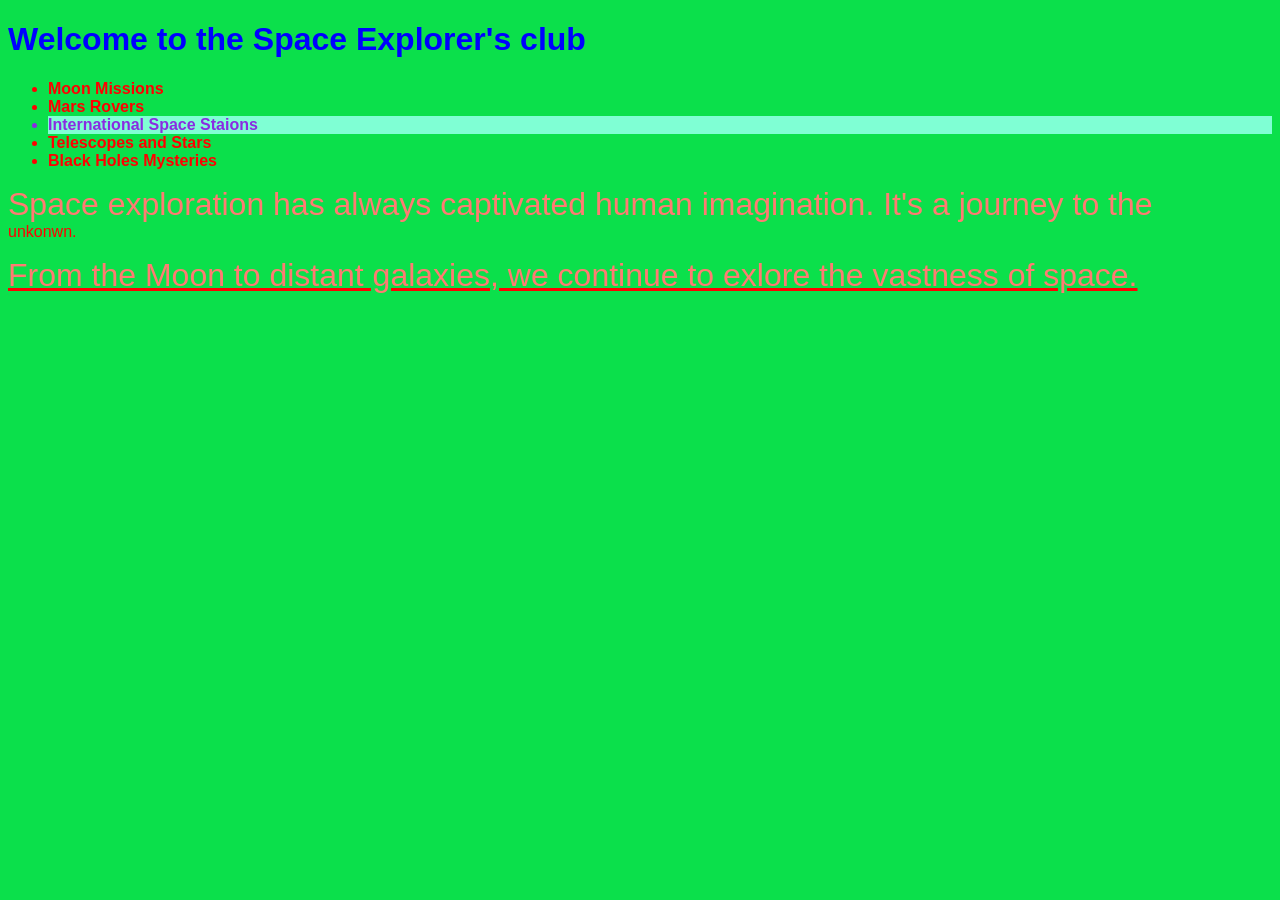
<file: space.html>
<!DOCTYPE html>
<html lang="en">
<head>
  <style>body{
font-family: Arial, sans-serif;
background-color: rgb(11, 224, 75);
color: red;
}
h1{
    color: blue;
}
a{
    color: brown;
    text-decoration: none;
}
a:hover{
    color: blueviolet;
}
ul > li{
    font-weight: bolder;
}
h1 + p{
    background-color: rgb(218, 130, 16);
    padding: 10px;
    border-radius: 5px;
}
ul li:nth-child(3){
    color: blueviolet;
}
ul > li:hover{
    color: blue;
}
ul li:nth-child(3){
    background-color: aquamarine;
}
p:not(:first-of-type){
    text-decoration: underline;
}
ul li::before{
    content: "";
}
a::after{
    content: "";
}
p::first-line{
    font-size: 200%;
    color: #FF7B72;
}
</style>
</head>
<body>
    <h1>Welcome to the Space Explorer's club</h1>
<ul>
    <li>Moon Missions</li>
    <li>Mars Rovers</li>
    <li>International Space Staions</li>
    <li>Telescopes and Stars</li>
    <li>Black Holes Mysteries</li>
</ul>
<p>Space exploration has always captivated human imagination. It's a journey to the unkonwn.</p>
<p>From the Moon to distant galaxies, we continue to exlore the vastness of space.</p>
<a href="Join our Mission"></a>
<a href="Latest Space News"></a>
<a href="Gallery of the Universe"></a>
</body>

</html>
</file>
